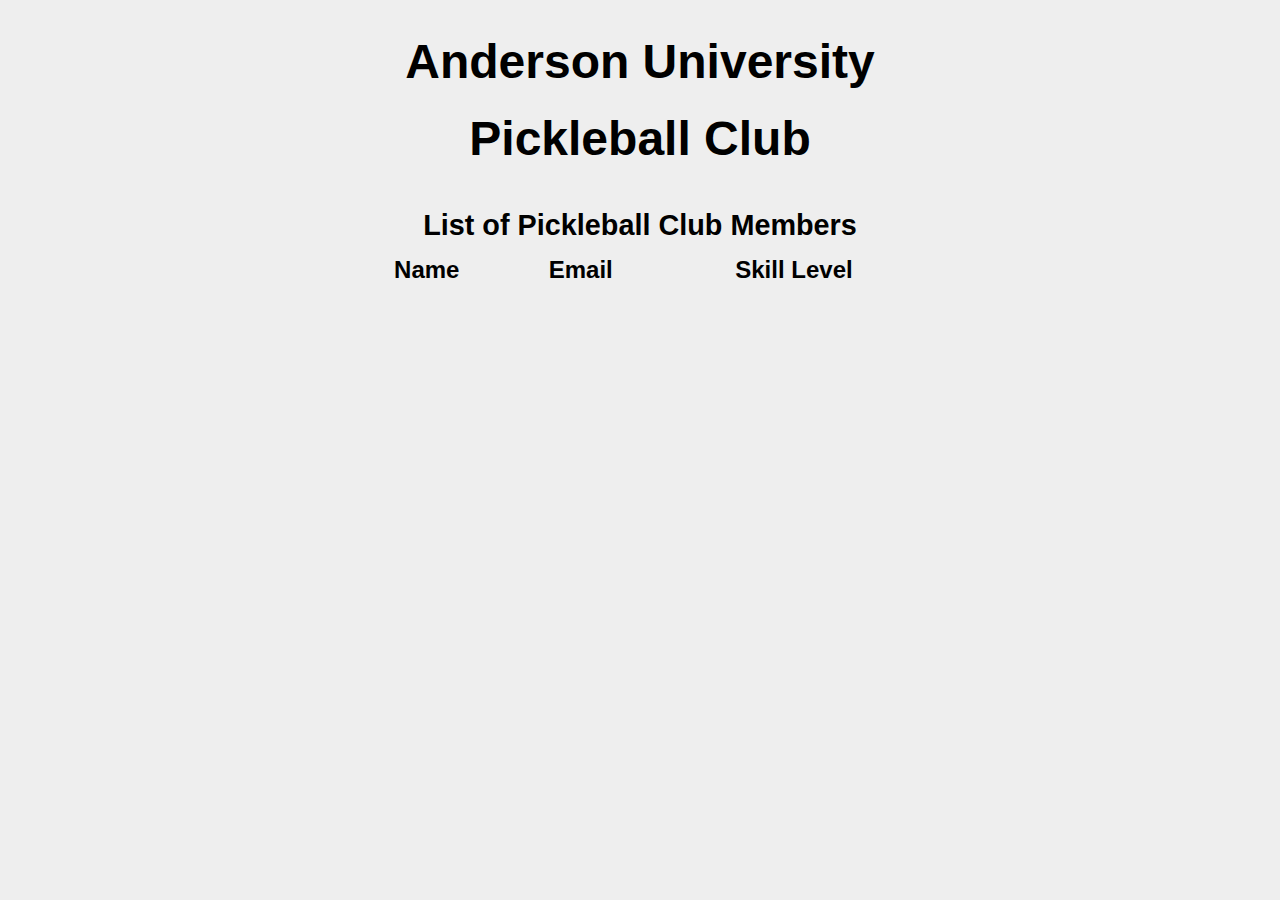
<file: index.html>
<!doctype html>
<html lang="en">
  <head>
    <meta charset="utf-8">
    <title>AU Pickleball Club</title>
    <link rel="stylesheet" href="style.css">
  </head>
<body>
  <main>
      <h1>Anderson University Pickleball Club</h1>
      
      <table>
        <caption>
        List of Pickleball Club Members
        </caption>
        <thead>
          <tr>
            <th>Name</th>
            <th>Email</th>
            <th>Skill Level</th>
          </tr>
        </thead>
        <tbody></tbody>
      </table>
</body>
</file>
<file: style.css>
:root {
        max-width: 600px;
        margin: 0 auto;
        font-size: 24px;
        line-height: 1.6;
        font-family: sans-serif;
        background-color: #eee;
      }

      main > * {
        margin-block: 1rem;
      }

      label,
      input {
        display: block;
        font-size: 1rem;
        font-family: inherit;
      }

      h1 {
        text-align: center
      }

      table {
        width: 100%;
      }

      caption {
        text-align: center;
        font-size: 120%;
        font-weight: bold;
      }

      th {
        text-align: center;
      }
</file>
